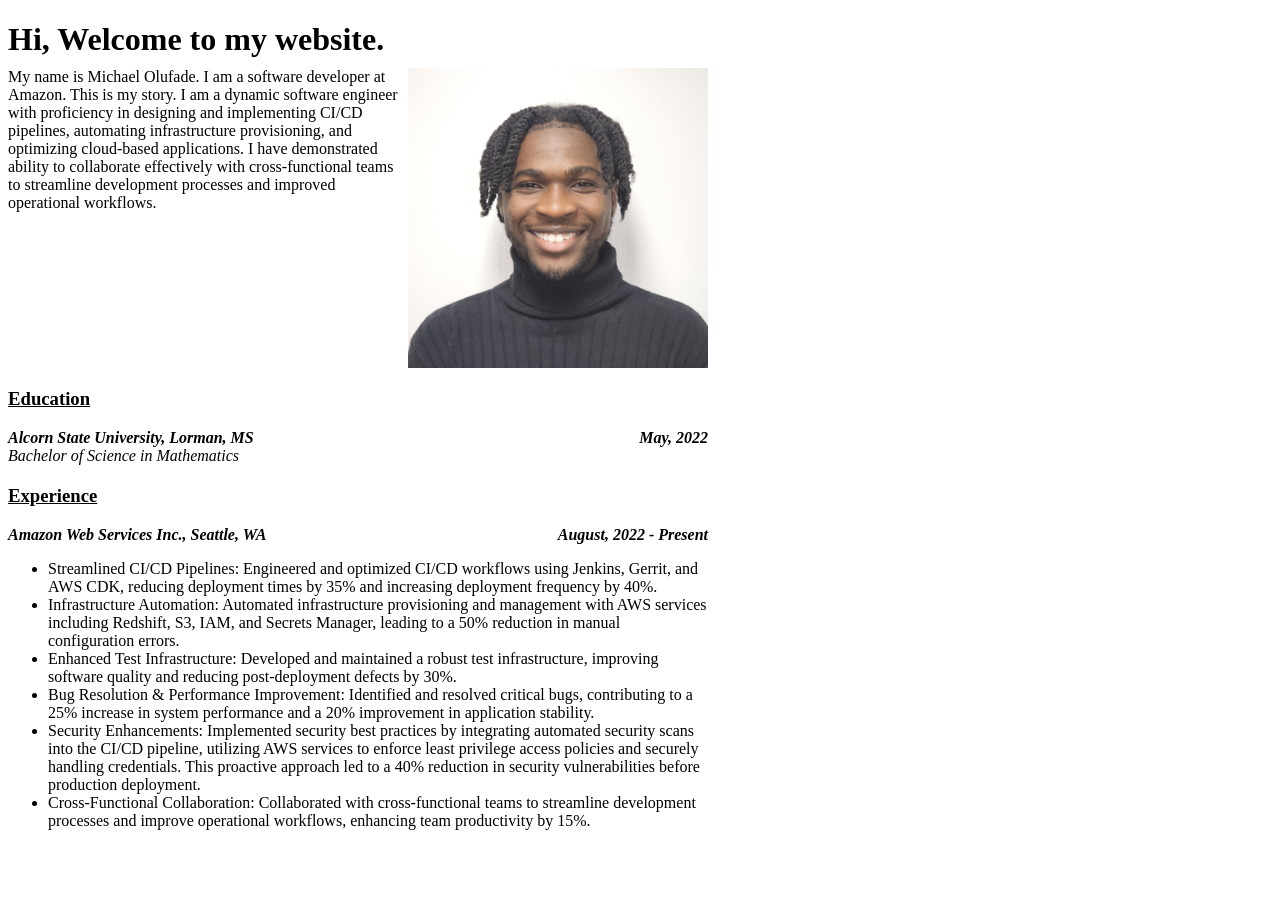
<file: index.html>
<!DOCTYPE html>
<html lang="en">
<head>
    <meta charset="UTF-8">
    <meta name="viewport" content="width=device-width, initial-scale=1.0">
    <title>Michael Olufade</title>
    <link rel="stylesheet" href="home.css">
</head>
<body>
    <h1 class="welcome">Hi, Welcome to my website.</h1>
    <div class="intro">
        <p>My name is Michael Olufade. I am a software developer at Amazon. This is my story.
            I am a dynamic software engineer with proficiency in designing and implementing 
            CI/CD pipelines, automating infrastructure provisioning, and optimizing cloud-based 
            applications. I have demonstrated ability to collaborate effectively with 
            cross-functional teams to streamline development processes and 
            improved operational workflows.

        </p>
        <img class="profile-pic", src="images/michael_olufade.jpg", alt="Michael Olufade">
    </div>

    <h3 class="category">Education</h3>
    <div>
        <div class="item">
            <i class="title">Alcorn State University, Lorman, MS</i>
            <i class="title">May, 2022</i>
        </div>
            <i>Bachelor of Science in Mathematics</i>
    </div>
    <h3 class="category">Experience</h3>
    <div>
        <div class="item">
            <i class="title">Amazon Web Services Inc., Seattle, WA</i>
            <i class="title">August, 2022 - Present</i>
        </div>
        <ul>
            <li>
                Streamlined CI/CD Pipelines: Engineered and optimized CI/CD 
                workflows using Jenkins, Gerrit, and AWS CDK, reducing deployment 
                times by 35% and increasing deployment frequency by 40%. 
            </li>
            <li>
                Infrastructure Automation: Automated infrastructure provisioning and management with 
                AWS services including Redshift, S3, IAM, and Secrets Manager, leading to a 50% reduction 
                in manual configuration errors.
            </li>
            <li>
                Enhanced Test Infrastructure: Developed and maintained a robust test 
                infrastructure, improving software quality and reducing post-deployment 
                defects by 30%.
            </li>
            <li>
                Bug Resolution & Performance Improvement: Identified and resolved critical bugs, 
                contributing to a 25% increase in system performance and a 20% improvement in 
                application stability.
            </li>
            <li>
                Security Enhancements: Implemented security best practices by integrating automated 
                security scans into the CI/CD pipeline, utilizing AWS services to enforce least 
                privilege access policies and securely handling credentials. This proactive approach 
                led to a 40% reduction in security vulnerabilities before production deployment.
            </li>
            <li>
                Cross-Functional Collaboration: Collaborated with cross-functional teams to 
                streamline development processes and improve operational workflows, enhancing team 
                productivity by 15%.
            </li>
        </ul>
    </div>
</body>
</html>
</file>
<file: home.css>
body {
    width: 700px;
}

.welcome {
    margin-bottom: 10px;
}

.intro {
    display: flex;
    margin-bottom: 20px;
}

.intro * {
    margin: 0;
}

.profile-pic {
    margin: 0 auto;
    width: 300px;
}

.item {
    display: flex;
    justify-content: space-between;
    width: 100%;
    align-items: center;
}
.title {
    font-weight: bold;
}

.category {
    margin-top: 20px;
    text-decoration: underline;
}
</file>
<file: pages/home.css>
body {
    width: 700px;
}

.welcome {
    margin-bottom: 10px;
}

.intro {
    display: flex;
    margin-bottom: 20px;
}

.intro * {
    margin: 0;
}

.profile-pic {
    margin: 0 auto;
    width: 300px;
}

.item {
    display: flex;
    justify-content: space-between;
    width: 100%;
    align-items: center;
}
.title {
    font-weight: bold;
}

.category {
    margin-top: 20px;
    text-decoration: underline;
}
</file>
